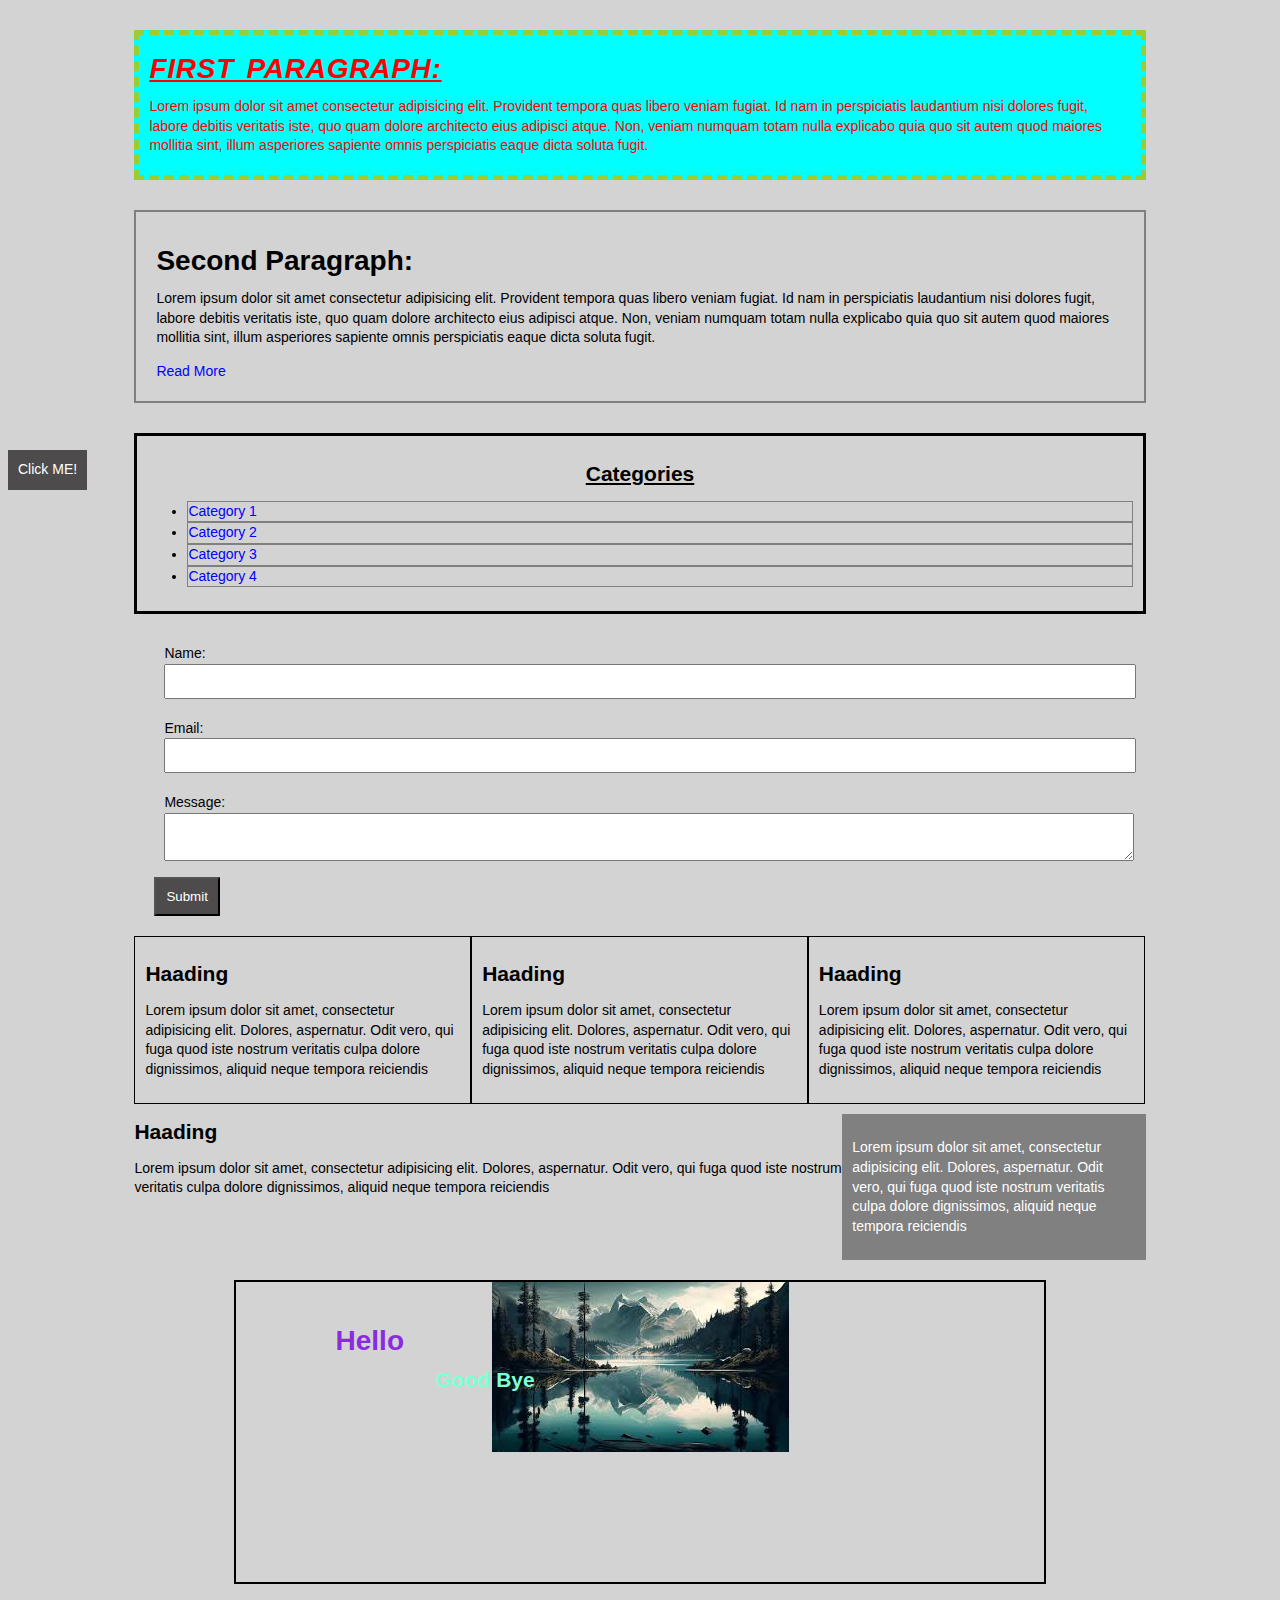
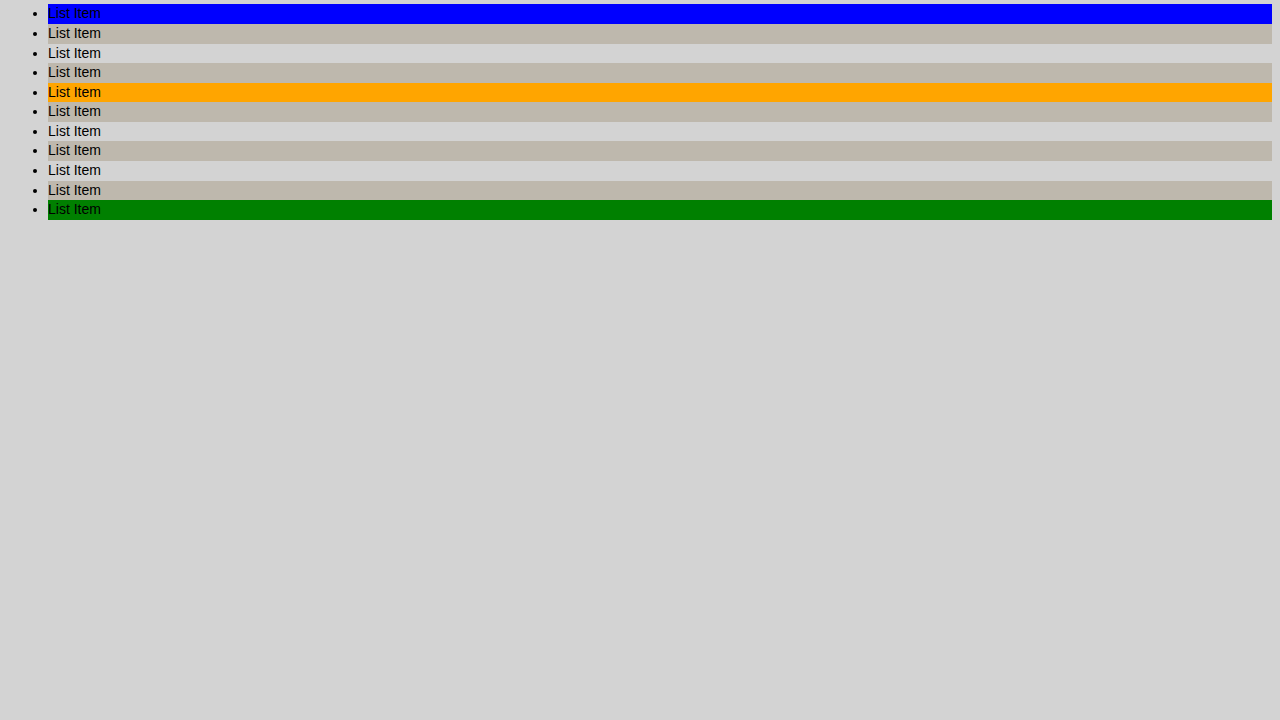
<file: index.html>
<!DOCTYPE html>
<html lang="en">
  <head>
    <meta charset="UTF-8" />
    <meta name="viewport" content="width=device-width, initial-scale=1.0" />
    <title>CSS Cheat Sheet</title>
    <link rel="stylesheet" href="style.css" />
  </head>
  <body>
    <div class="container">
      <div class="box_1">
        <h1>First Paragraph:</h1>
        <p>
          Lorem ipsum dolor sit amet consectetur adipisicing elit. Provident
          tempora quas libero veniam fugiat. Id nam in perspiciatis laudantium
          nisi dolores fugit, labore debitis veritatis iste, quo quam dolore
          architecto eius adipisci atque. Non, veniam numquam totam nulla
          explicabo quia quo sit autem quod maiores mollitia sint, illum
          asperiores sapiente omnis perspiciatis eaque dicta soluta fugit.
        </p>
      </div>
      
      
      <div class="box_2">
        <h1>Second Paragraph:</h1>
        <p>
          Lorem ipsum dolor sit amet consectetur adipisicing elit. Provident
          tempora quas libero veniam fugiat. Id nam in perspiciatis laudantium
          nisi dolores fugit, labore debitis veritatis iste, quo quam dolore
          architecto eius adipisci atque. Non, veniam numquam totam nulla
          explicabo quia quo sit autem quod maiores mollitia sint, illum
          asperiores sapiente omnis perspiciatis eaque dicta soluta fugit.
        </p>
        <a href="#" type="button">Read More</a>
      </div>

      <div  class="categories">
        <h2>Categories</h2>
        <ul>
            <li><a href="#">Category 1</a></li>
            <li><a href="#">Category 2</a></li>
            <li><a href="#">Category 3</a></li>
            <li><a href="#">Category 4</a></li>
        </ul>
      </div> 

      <form class="my-form">
        <div class="form-group">
          <label>Name: </label>
          <input type="text" name="name">
        </div>
        <div class="form-group">
          <label>Email: </label>
          <input type="text" name="email">
        </div>
        <div class="form-group">
          <label>Message: </label>
          <textarea name="message"></textarea>
        </div>
        <div>
          <input class="button" type="submit" value="Submit" name="">
        </div>
      </form>
     
  
      <div class="block">
        <h2>Haading</h2>
        <p>
          Lorem ipsum dolor sit amet, consectetur adipisicing elit. Dolores, aspernatur. Odit vero, qui fuga quod iste nostrum veritatis culpa dolore dignissimos, aliquid neque tempora reiciendis </p>
      </div>
    
      <div class="block">
        <h2>Haading</h2>
        <p>
          Lorem ipsum dolor sit amet, consectetur adipisicing elit. Dolores, aspernatur. Odit vero, qui fuga quod iste nostrum veritatis culpa dolore dignissimos, aliquid neque tempora reiciendis
        </p>
      </div>
    
      <div class="block">
        <h2>Haading</h2>
        <p>
          Lorem ipsum dolor sit amet, consectetur adipisicing elit. Dolores, aspernatur. Odit vero, qui fuga quod iste nostrum veritatis culpa dolore dignissimos, aliquid neque tempora reiciendis 
        </p>
      </div>

      <div class="clr"></div>

      <div id="main-block">
        <h2>Haading</h2>
        <p>
          Lorem ipsum dolor sit amet, consectetur adipisicing elit. Dolores, aspernatur. Odit vero, qui fuga quod iste nostrum veritatis culpa dolore dignissimos, aliquid neque tempora reiciendis 
        </p>
      </div>
      <aside id="side-bar">
        <p>
          Lorem ipsum dolor sit amet, consectetur adipisicing elit. Dolores, aspernatur. Odit vero, qui fuga quod iste nostrum veritatis culpa dolore dignissimos, aliquid neque tempora reiciendis 
        </p>
      </aside>
  
      <div class="clr"></div>

      <div class="p-box">
        <h1>Hello</h1>
        <h2>Good Bye</h2>
      </div>      
    </div> 

    <ul class="my-list">
      <li>List Item</li>
      <li>List Item</li>
      <li>List Item</li>
      <li>List Item</li>
      <li>List Item</li>
      <li>List Item</li>
      <li>List Item</li>
      <li>List Item</li>
      <li>List Item</li>
      <li>List Item</li>
      <li>List Item</li>
    </ul>

    <a class="fix-me button" href="#">Click ME!</a>

    <div style="margin-top: 500px;"></div>      

  </body>
</html>
</file>
<file: style.css>
/* *{
    padding: 0;
    margin: 0;
} */

body{
    background-color: lightgray;
    color: black;
    line-height: 1.4em;
    font-size: 14px;
    font-family: 'Franklin Gothic Medium', 'Arial Narrow', Arial, sans-serif;
    font-weight: normal;
}

.container{
    width: 80%;
    margin: auto;
}
.clr{
    clear: both;
}
.button{
    background-color: rgb(77, 75, 75);
    padding: 10px 10px;
    color: white;
}
.button:hover{
    background-color: red;
    padding: 10px 10px;
    color: white;
}

.box_1{
    background-color: aqua;
    color: red;
    border: 5px yellowgreen solid;
    border-style:dashed;
    padding: 5px 10px;
    margin: 30px 0;
}

.box_1 h1{
    font-family: 'Trebuchet MS', 'Lucida Sans Unicode', 'Lucida Grande', 'Lucida Sans', Arial, sans-serif;
    font-weight: 800;
    font-style: italic;
    text-decoration: underline;
    text-transform: uppercase;
    letter-spacing: 0.2mm;
    word-spacing: 1mm;
}

.box_2{
border: 2px gray solid;
padding: 20px;
margin: 30px 0;    
}

.categories{
    border: 3px black solid;
    padding: 10px;
}
.categories h2{
    text-align: center;
    text-decoration: underline;
}

.categories li{
    list-style:disc;
    border: 1px gray solid;
}
 
a{
    text-decoration: none;
    color: blue;
}
a:hover{
    color: red;
}
a:active{
    color: green;
}
a:visited{
    color:black
}
.my-form{
    padding: 20px;
}
.form-group{
    padding: 10px;    
}
.my-form label{
    display: block;
}
.my-form input[type = "text"], .my-form textarea{
    width: 100%;
    padding: 8px;
}
.block{
    float: left;
    width: 33.3%;
    border: 1px black solid;
    padding: 10px;
    box-sizing: border-box;
}
#main-block{
    width: 70%;
    float: left;
}
#side-bar{
    float: right;
    width: 30%;
    color: white;
    background-color:gray;
    padding: 10px;
    box-sizing: border-box;
    margin-top: 10px;
}
.p-box{
    width: 80%;
    height: 300px;
    margin: 20px auto;
    border: 2px black solid;
    position: relative;
    background-image: url('image2.jpg');
    background-repeat: no-repeat;
    background-position: center top;
    /* background-position: 100px 200px; */
}
.p-box h1{
    position: absolute;
    top: 30px;
    left: 100px;
    color:blueviolet;
}
.p-box h2{
    position: absolute;
    top: 70px;
    left: 200px;
    color:aquamarine;
}
.fix-me{
    position: fixed;
    top: 50%;
}
.my-list li:first-child{
    background-color: blue;
}
.my-list li:last-child{
    background-color: green;
}
.my-list li:nth-child(5){
    background-color: orange;
}
.my-list li:nth-child(even){
    background-color: rgb(190, 184, 173);
}
</file>
